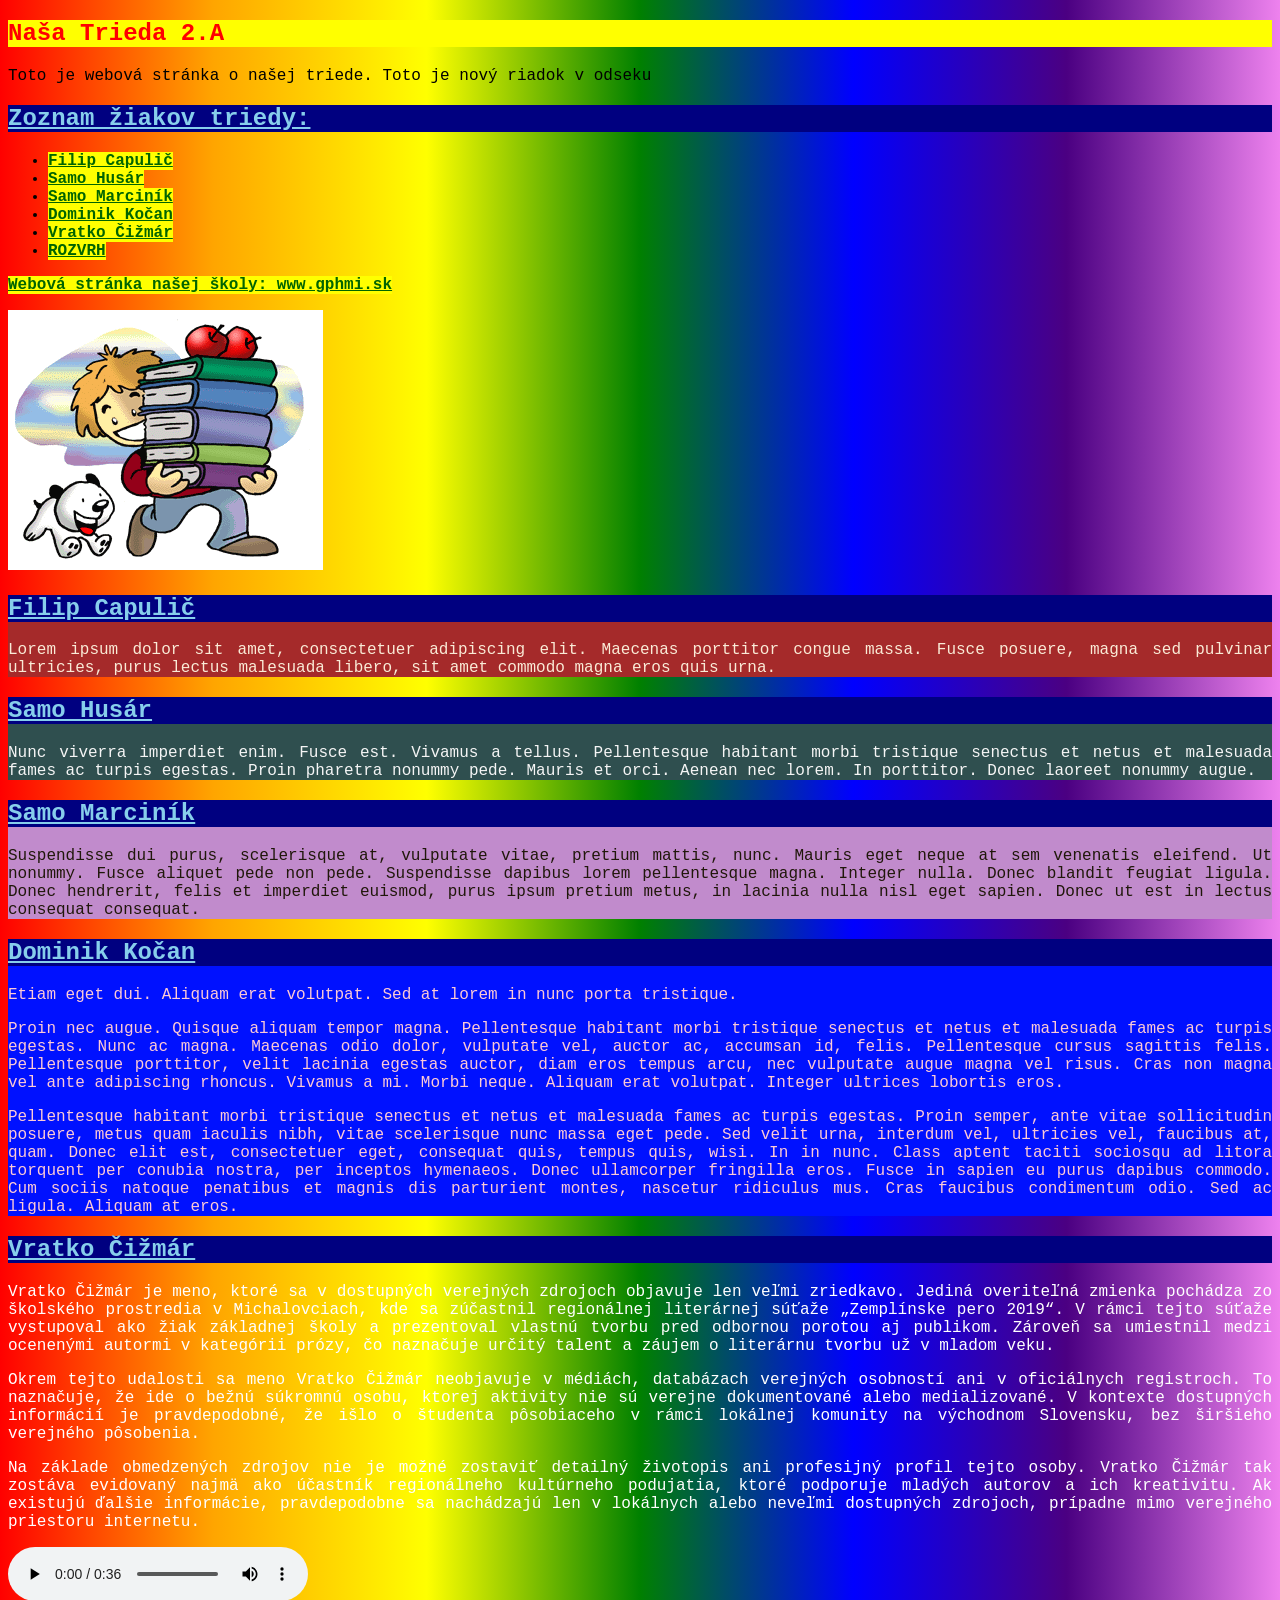
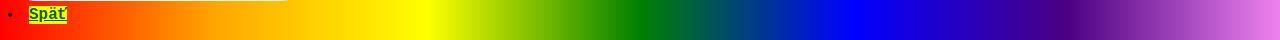
<file: index.html>
<!DOCTYPE html>

<head>
<meta charset="utf-8">
<title> Moja prvá stránka </title>
 <style>
     h1{
         color: red;
         background-color: yellow;
         
     }
     h2{
         color: skyblue;
         background-color: navy;
         text-decoration: underline;
     }
     
     body{
         font-family: 'Courier New', Courier, monospace;
         text-align: justify;
         background: linear-gradient(to right, red, orange, yellow, green, blue, indigo, violet);
         
     }
     a {
         color: darkgreen;
         background-color: yellow;
         font-weight: bold;
     }
     a:hover{
         background-color: orange;
         font-size: xx-large;
     }
     #capulic{
        background-color: brown;
        color: antiquewhite;
     }
     #husar{
        background-color: darkslategray;
        color: whitesmoke;
     }
    #marcinik{
        background-color: rgb(193, 139, 204);
        color: rgb(32, 23, 10);
     }
     #kocan{
        background-color: rgb(0, 17, 255);
        color: rgb(253, 202, 213);
     }
     #crat{
        background-image: url(https://file.garden/aO0NvzCQS03opFuX/au.gif);
        color: rgb(255, 255, 255);
     }
 </style>

</head>
<section id="uvod">
<body>
<h1>Naša Trieda 2.A</h1>

<p> Toto je webová stránka o našej triede. 
Toto je nový riadok v odseku
</p>
<h2> Zoznam žiakov triedy:</h2>
<ul>
   
<li> <a href="#capulic">Filip Capulič</a> </li>
<li> <a href="#husar">Samo Husár</a> </li>
<li> <a href="#marcinik">Samo Marciník</a> </li>
<li> <a href="#kocan">Dominik Kočan</a> </li>
<li> <a href="#crat">Vratko Čižmár</a> </li>

<li> <a href="rozvrh.html">ROZVRH</a> </li>
</ul>
</section>
<p>

    <a href = "https://www.gphmi.sk">Webová stránka našej školy: www.gphmi.sk </a>
</p>
<img src="skola.gif">

<section id="capulic">
<h2>Filip Capulič</h2>
<p>
Lorem ipsum dolor sit amet, consectetuer adipiscing elit. Maecenas porttitor congue massa. Fusce posuere, magna sed pulvinar ultricies, purus lectus malesuada libero, sit amet commodo magna eros quis urna.
</p>
</section>
<section id="husar">
<h2>Samo Husár</h2>
<p>
Nunc viverra imperdiet enim. Fusce est. Vivamus a tellus.
Pellentesque habitant morbi tristique senectus et netus et malesuada fames ac turpis egestas. Proin pharetra nonummy pede. Mauris et orci.
Aenean nec lorem. In porttitor. Donec laoreet nonummy augue.
</p>
</section>
<section id="marcinik">
<h2>Samo Marciník</h2>
<p>
Suspendisse dui purus, scelerisque at, vulputate vitae, pretium mattis, nunc. Mauris eget neque at sem venenatis eleifend. Ut nonummy.
Fusce aliquet pede non pede. Suspendisse dapibus lorem pellentesque magna. Integer nulla.
Donec blandit feugiat ligula. Donec hendrerit, felis et imperdiet euismod, purus ipsum pretium metus, in lacinia nulla nisl eget sapien. Donec ut est in lectus consequat consequat.
</p>
</section>
<section id="kocan">
<h2>Dominik Kočan</h2>
<p>
Etiam eget dui. Aliquam erat volutpat. Sed at lorem in nunc porta tristique.
</p>
<p>
Proin nec augue. Quisque aliquam tempor magna. Pellentesque habitant morbi tristique senectus et netus et malesuada fames ac turpis egestas.
Nunc ac magna. Maecenas odio dolor, vulputate vel, auctor ac, accumsan id, felis. Pellentesque cursus sagittis felis.
Pellentesque porttitor, velit lacinia egestas auctor, diam eros tempus arcu, nec vulputate augue magna vel risus. Cras non magna vel ante adipiscing rhoncus. Vivamus a mi.
Morbi neque. Aliquam erat volutpat. Integer ultrices lobortis eros.
</p>
<p>
Pellentesque habitant morbi tristique senectus et netus et malesuada fames ac turpis egestas. Proin semper, ante vitae sollicitudin posuere, metus quam iaculis nibh, vitae scelerisque nunc massa eget pede. Sed velit urna, interdum vel, ultricies vel, faucibus at, quam.
Donec elit est, consectetuer eget, consequat quis, tempus quis, wisi. In in nunc. Class aptent taciti sociosqu ad litora torquent per conubia nostra, per inceptos hymenaeos.
Donec ullamcorper fringilla eros. Fusce in sapien eu purus dapibus commodo. Cum sociis natoque penatibus et magnis dis parturient montes, nascetur ridiculus mus.
Cras faucibus condimentum odio. Sed ac ligula. Aliquam at eros.
</p>
</section>
<section id="crat">
<h2>Vratko Čižmár</h2>

<p>
Vratko Čižmár je meno, ktoré sa v dostupných verejných zdrojoch objavuje len veľmi zriedkavo. Jediná overiteľná zmienka pochádza zo školského prostredia v Michalovciach, kde sa zúčastnil regionálnej literárnej súťaže „Zemplínske pero 2019“. V rámci tejto súťaže vystupoval ako žiak základnej školy a prezentoval vlastnú tvorbu pred odbornou porotou aj publikom. Zároveň sa umiestnil medzi ocenenými autormi v kategórii prózy, čo naznačuje určitý talent a záujem o literárnu tvorbu už v mladom veku.
</p>
<p>
Okrem tejto udalosti sa meno Vratko Čižmár neobjavuje v médiách, databázach verejných osobností ani v oficiálnych registroch. To naznačuje, že ide o bežnú súkromnú osobu, ktorej aktivity nie sú verejne dokumentované alebo medializované. V kontexte dostupných informácií je pravdepodobné, že išlo o študenta pôsobiaceho v rámci lokálnej komunity na východnom Slovensku, bez širšieho verejného pôsobenia.
</p>
<p>
Na základe obmedzených zdrojov nie je možné zostaviť detailný životopis ani profesijný profil tejto osoby. Vratko Čižmár tak zostáva evidovaný najmä ako účastník regionálneho kultúrneho podujatia, ktoré podporuje mladých autorov a ich kreativitu. Ak existujú ďalšie informácie, pravdepodobne sa nachádzajú len v lokálnych alebo neveľmi dostupných zdrojoch, prípadne mimo verejného priestoru internetu.
</p>
<audio controls>
    <source src="vratko pomoc.mp3" type="audio/mpeg">
    Tvoj prehliadač nepodporuje audio.
</audio>
</section>
<li> <a href="#uvod">Späť</a> </li>
<p>

</body>
</file>
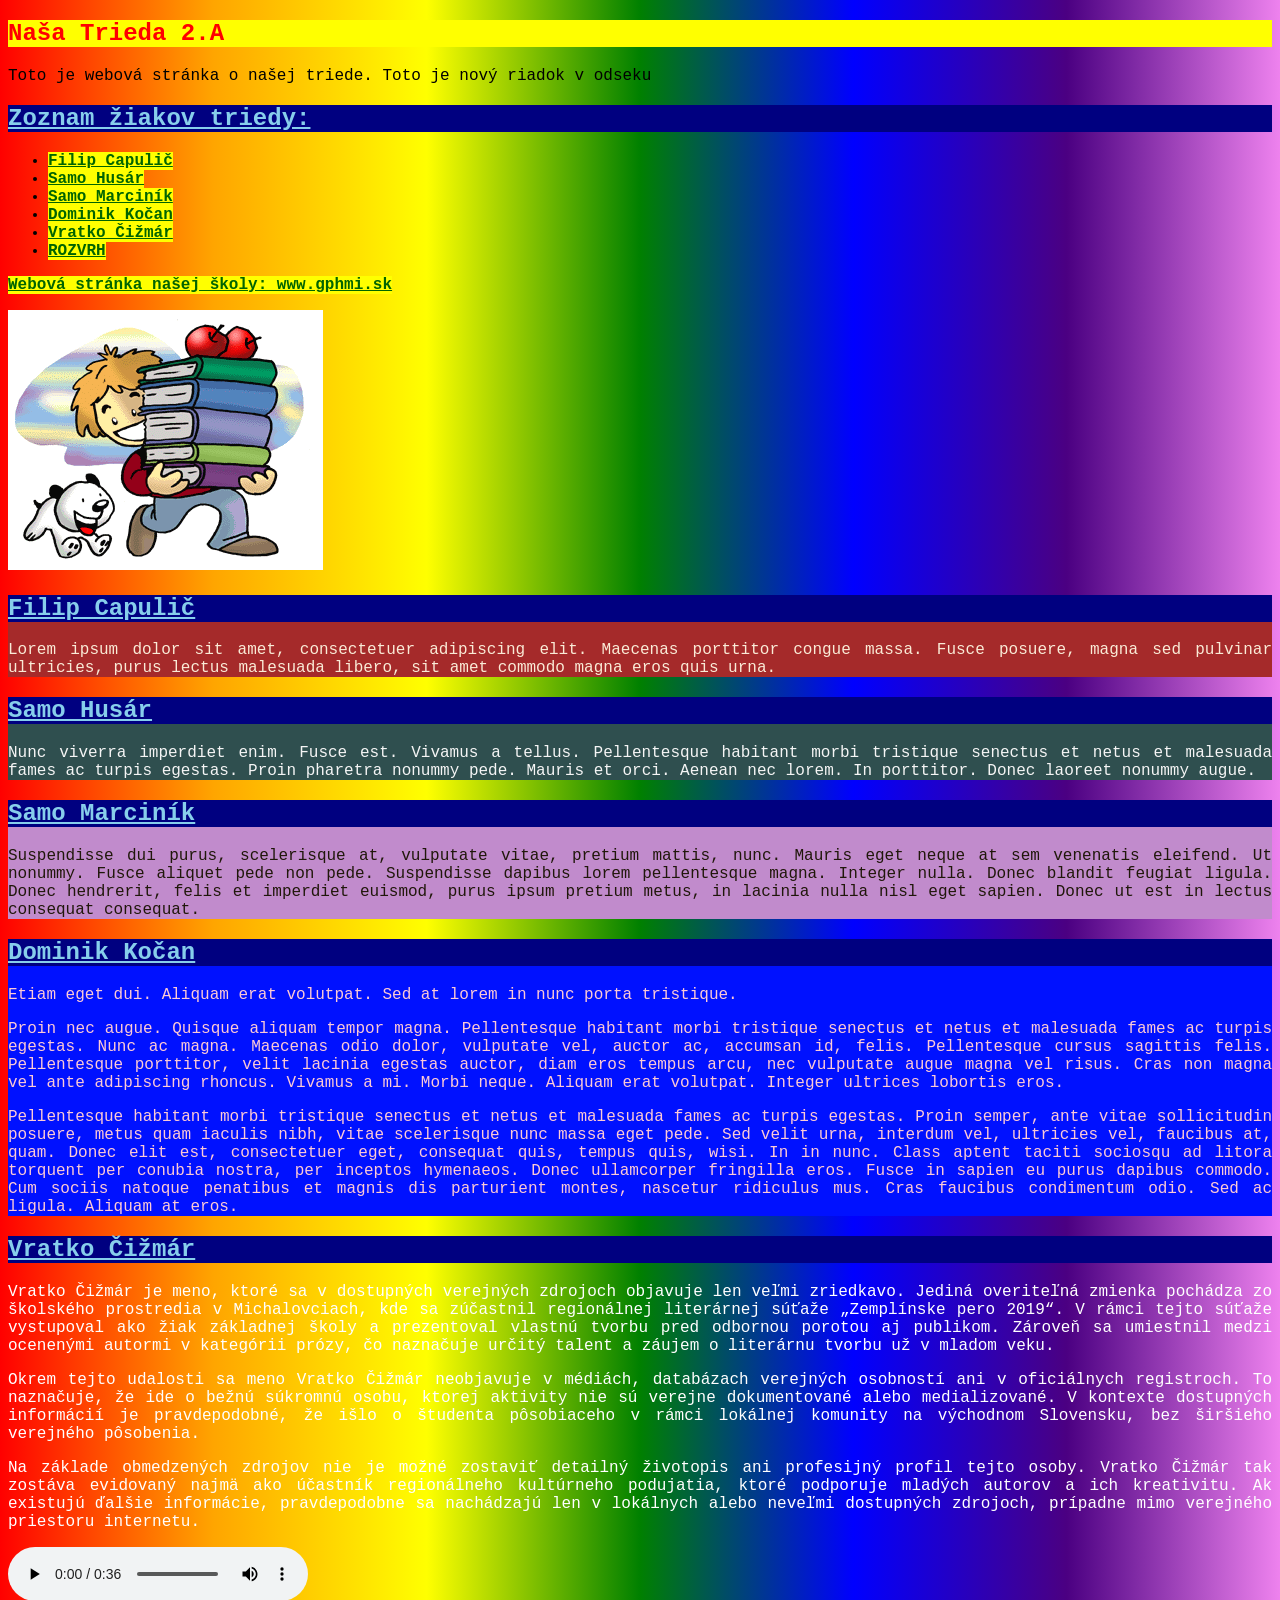
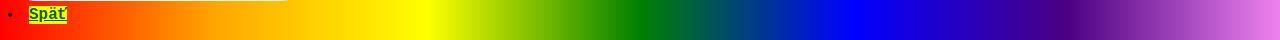
<file: neviem.html>
<!DOCTYPE html>

<head>
<meta charset="utf-8">
<title> Moja prvá stránka </title>
 <style>
     h1{
         color: red;
         background-color: yellow;
         
     }
     h2{
         color: skyblue;
         background-color: navy;
         text-decoration: underline;
     }
     
     body{
         font-family: 'Courier New', Courier, monospace;
         text-align: justify;
         background: linear-gradient(to right, red, orange, yellow, green, blue, indigo, violet);
         
     }
     a {
         color: darkgreen;
         background-color: yellow;
         font-weight: bold;
     }
     a:hover{
         background-color: orange;
         font-size: xx-large;
     }
     #capulic{
        background-color: brown;
        color: antiquewhite;
     }
     #husar{
        background-color: darkslategray;
        color: whitesmoke;
     }
    #marcinik{
        background-color: rgb(193, 139, 204);
        color: rgb(32, 23, 10);
     }
     #kocan{
        background-color: rgb(0, 17, 255);
        color: rgb(253, 202, 213);
     }
     #crat{
        background-image: url(https://file.garden/aO0NvzCQS03opFuX/au.gif);
        color: rgb(255, 255, 255);
     }
 </style>

</head>
<section id="uvod">
<body>
<h1>Naša Trieda 2.A</h1>

<p> Toto je webová stránka o našej triede. 
Toto je nový riadok v odseku
</p>
<h2> Zoznam žiakov triedy:</h2>
<ul>
   
<li> <a href="#capulic">Filip Capulič</a> </li>
<li> <a href="#husar">Samo Husár</a> </li>
<li> <a href="#marcinik">Samo Marciník</a> </li>
<li> <a href="#kocan">Dominik Kočan</a> </li>
<li> <a href="#crat">Vratko Čižmár</a> </li>

<li> <a href="rozvrh.html">ROZVRH</a> </li>
</ul>
</section>
<p>

    <a href = "https://www.gphmi.sk">Webová stránka našej školy: www.gphmi.sk </a>
</p>
<img src="skola.gif">

<section id="capulic">
<h2>Filip Capulič</h2>
<p>
Lorem ipsum dolor sit amet, consectetuer adipiscing elit. Maecenas porttitor congue massa. Fusce posuere, magna sed pulvinar ultricies, purus lectus malesuada libero, sit amet commodo magna eros quis urna.
</p>
</section>
<section id="husar">
<h2>Samo Husár</h2>
<p>
Nunc viverra imperdiet enim. Fusce est. Vivamus a tellus.
Pellentesque habitant morbi tristique senectus et netus et malesuada fames ac turpis egestas. Proin pharetra nonummy pede. Mauris et orci.
Aenean nec lorem. In porttitor. Donec laoreet nonummy augue.
</p>
</section>
<section id="marcinik">
<h2>Samo Marciník</h2>
<p>
Suspendisse dui purus, scelerisque at, vulputate vitae, pretium mattis, nunc. Mauris eget neque at sem venenatis eleifend. Ut nonummy.
Fusce aliquet pede non pede. Suspendisse dapibus lorem pellentesque magna. Integer nulla.
Donec blandit feugiat ligula. Donec hendrerit, felis et imperdiet euismod, purus ipsum pretium metus, in lacinia nulla nisl eget sapien. Donec ut est in lectus consequat consequat.
</p>
</section>
<section id="kocan">
<h2>Dominik Kočan</h2>
<p>
Etiam eget dui. Aliquam erat volutpat. Sed at lorem in nunc porta tristique.
</p>
<p>
Proin nec augue. Quisque aliquam tempor magna. Pellentesque habitant morbi tristique senectus et netus et malesuada fames ac turpis egestas.
Nunc ac magna. Maecenas odio dolor, vulputate vel, auctor ac, accumsan id, felis. Pellentesque cursus sagittis felis.
Pellentesque porttitor, velit lacinia egestas auctor, diam eros tempus arcu, nec vulputate augue magna vel risus. Cras non magna vel ante adipiscing rhoncus. Vivamus a mi.
Morbi neque. Aliquam erat volutpat. Integer ultrices lobortis eros.
</p>
<p>
Pellentesque habitant morbi tristique senectus et netus et malesuada fames ac turpis egestas. Proin semper, ante vitae sollicitudin posuere, metus quam iaculis nibh, vitae scelerisque nunc massa eget pede. Sed velit urna, interdum vel, ultricies vel, faucibus at, quam.
Donec elit est, consectetuer eget, consequat quis, tempus quis, wisi. In in nunc. Class aptent taciti sociosqu ad litora torquent per conubia nostra, per inceptos hymenaeos.
Donec ullamcorper fringilla eros. Fusce in sapien eu purus dapibus commodo. Cum sociis natoque penatibus et magnis dis parturient montes, nascetur ridiculus mus.
Cras faucibus condimentum odio. Sed ac ligula. Aliquam at eros.
</p>
</section>
<section id="crat">
<h2>Vratko Čižmár</h2>

<p>
Vratko Čižmár je meno, ktoré sa v dostupných verejných zdrojoch objavuje len veľmi zriedkavo. Jediná overiteľná zmienka pochádza zo školského prostredia v Michalovciach, kde sa zúčastnil regionálnej literárnej súťaže „Zemplínske pero 2019“. V rámci tejto súťaže vystupoval ako žiak základnej školy a prezentoval vlastnú tvorbu pred odbornou porotou aj publikom. Zároveň sa umiestnil medzi ocenenými autormi v kategórii prózy, čo naznačuje určitý talent a záujem o literárnu tvorbu už v mladom veku.
</p>
<p>
Okrem tejto udalosti sa meno Vratko Čižmár neobjavuje v médiách, databázach verejných osobností ani v oficiálnych registroch. To naznačuje, že ide o bežnú súkromnú osobu, ktorej aktivity nie sú verejne dokumentované alebo medializované. V kontexte dostupných informácií je pravdepodobné, že išlo o študenta pôsobiaceho v rámci lokálnej komunity na východnom Slovensku, bez širšieho verejného pôsobenia.
</p>
<p>
Na základe obmedzených zdrojov nie je možné zostaviť detailný životopis ani profesijný profil tejto osoby. Vratko Čižmár tak zostáva evidovaný najmä ako účastník regionálneho kultúrneho podujatia, ktoré podporuje mladých autorov a ich kreativitu. Ak existujú ďalšie informácie, pravdepodobne sa nachádzajú len v lokálnych alebo neveľmi dostupných zdrojoch, prípadne mimo verejného priestoru internetu.
</p>
<audio controls>
    <source src="vratko pomoc.mp3" type="audio/mpeg">
    Tvoj prehliadač nepodporuje audio.
</audio>
</section>
<li> <a href="#uvod">Späť</a> </li>
<p>

</body>
</file>
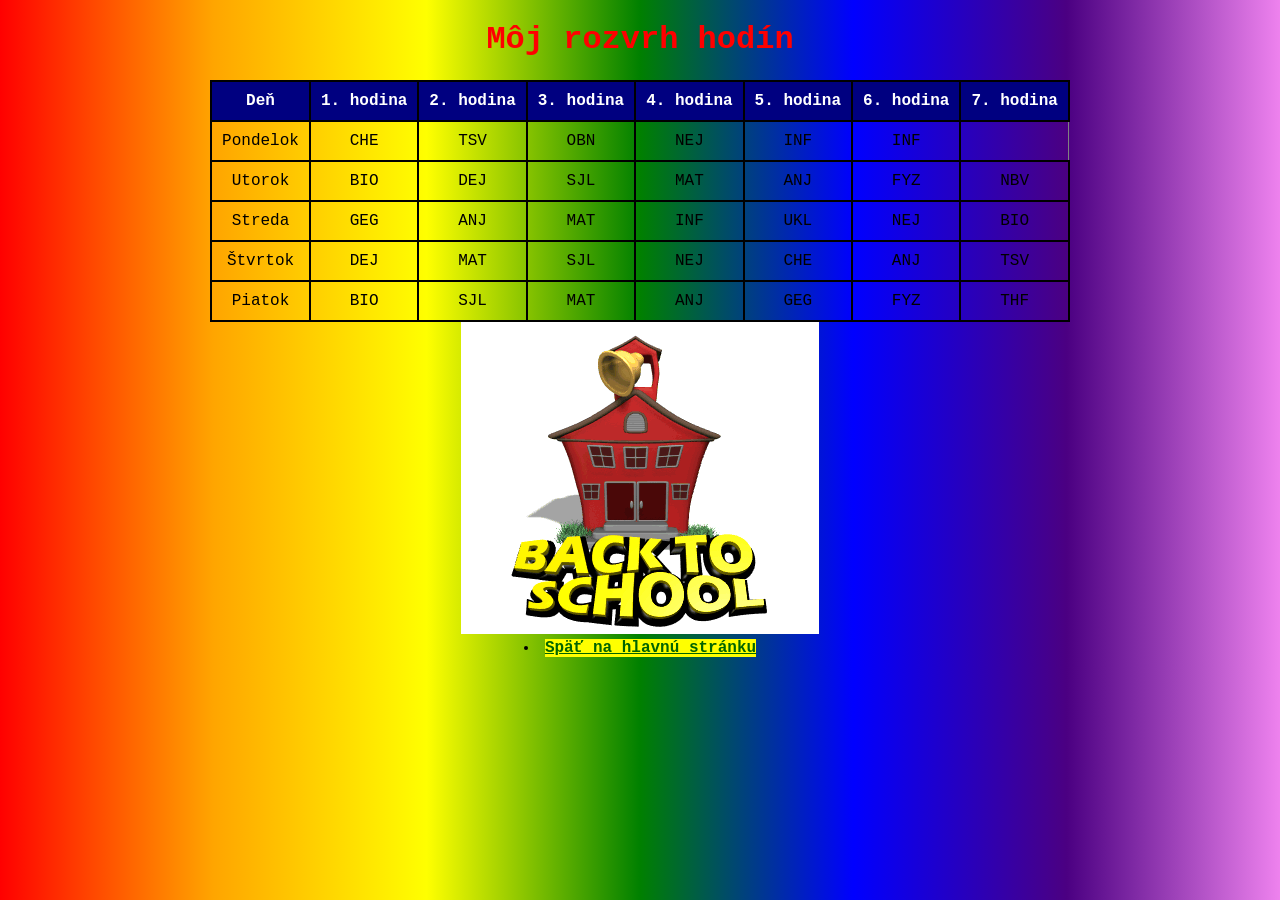
<file: rozvrh.html>
<!DOCTYPE html>
<html lang="sk">
<head>
    <meta charset="UTF-8">
    <title>Rozvrh hodín</title>
    <style>
        body {
    font-family: "Courier New";
    text-align: center;
    background: linear-gradient(to right, red, orange, yellow, green, blue, indigo, violet);
}

table {
    margin: auto;
    border-collapse: collapse;
    
}

th {
    background-color: navy;
    color: white;
}

td, th {
    padding: 10px;
    background: linear-gradient(to left blue green purple);
    border: 2px solid black;
}

tr:hover {
    background-color: rgb(255, 0, 221);
}
a {
         color: darkgreen;
         background-color: yellow;
         font-weight: bold;
     }
a:hover{
         background-color: orange;
         font-size: xx-large;
     }
    </style>
    <link rel="stylesheet" href="style.css">
</head>

<body>

<h1>Môj rozvrh hodín</h1>

<table border="1">
    <tr>
        <th>Deň</th>
        <th>1. hodina</th>
        <th>2. hodina</th>
        <th>3. hodina</th>
        <th>4. hodina</th>
        <th>5. hodina</th>
        <th>6. hodina</th>
        <th>7. hodina</th>
    </tr>

    <tr>
        <td>Pondelok</td>
        <td>CHE</td>
        <td>TSV</td>
        <td>OBN</td>
        <td>NEJ</td>
        <td>INF</td>
        <td>INF</td>
    </tr>

    <tr>
        <td>Utorok</td>
        <td>BIO</td>
        <td>DEJ</td>
        <td>SJL</td>
        <td>MAT</td>
        <td>ANJ</td>
        <td>FYZ</td>
        <td>NBV</td>
    </tr>

    <tr>
        <td>Streda</td>
        <td>GEG</td>
        <td>ANJ</td>
        <td>MAT</td>
        <td>INF</td>
        <td>UKL</td>
        <td>NEJ</td>
        <td>BIO</td>
    </tr>

    <tr>
        <td>Štvrtok</td>
        <td>DEJ</td>
        <td>MAT</td>
        <td>SJL</td>
        <td>NEJ</td>
        <td>CHE</td>
        <td>ANJ</td>
        <td>TSV</td>
    </tr>

    <tr>
        <td>Piatok</td>
        <td>BIO</td>
        <td>SJL</td>
        <td>MAT</td>
        <td>ANJ</td>
        <td>GEG</td>
        <td>FYZ</td>
        <td>THF</td>
    </tr>

</table>
<img src="spat.gif">
<li> <a href="index.html">Späť na hlavnú stránku</a> </li>
</body>
</html>
</file>
<file: style.css>
body {
    background-color: lightyellow;
    font-family: "Courier New";
}

h1 {
    color: red;
}

table {
    border-collapse: collapse;
    margin: auto;
}

td, th {
    border: 2px solid black;
    padding: 10px;
}
</file>
